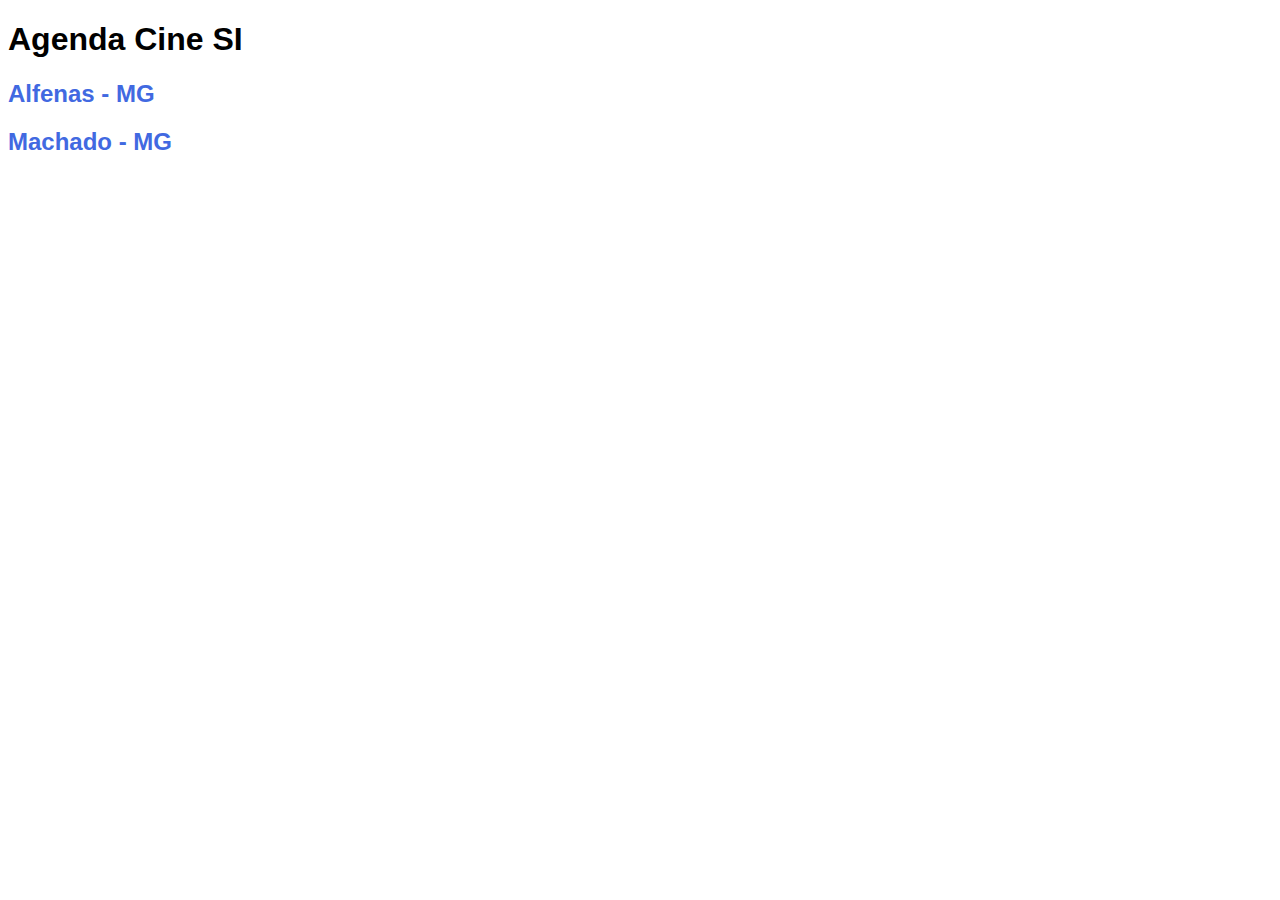
<file: projeto_cinema/index.html>
<!DOCTYPE html>
<html lang="pt-br">

<head>
    <meta charset="UTF-8">
    <meta name="viewport" content="width=device-width, initial-scale=1.0">
    <link rel="stylesheet" href="./css/style.css">
    <title>Agenda Cine SI</title>
</head>

<body>
    <h1>Agenda Cine SI</h1>
    <h2>
        <a href="./cidades/alfenas.html">Alfenas - MG</a>
    </h2>
    <h2>
        <a href="./cidades/machado.html">Machado - MG</a>
    </h2>
</body>

</html>
</file>
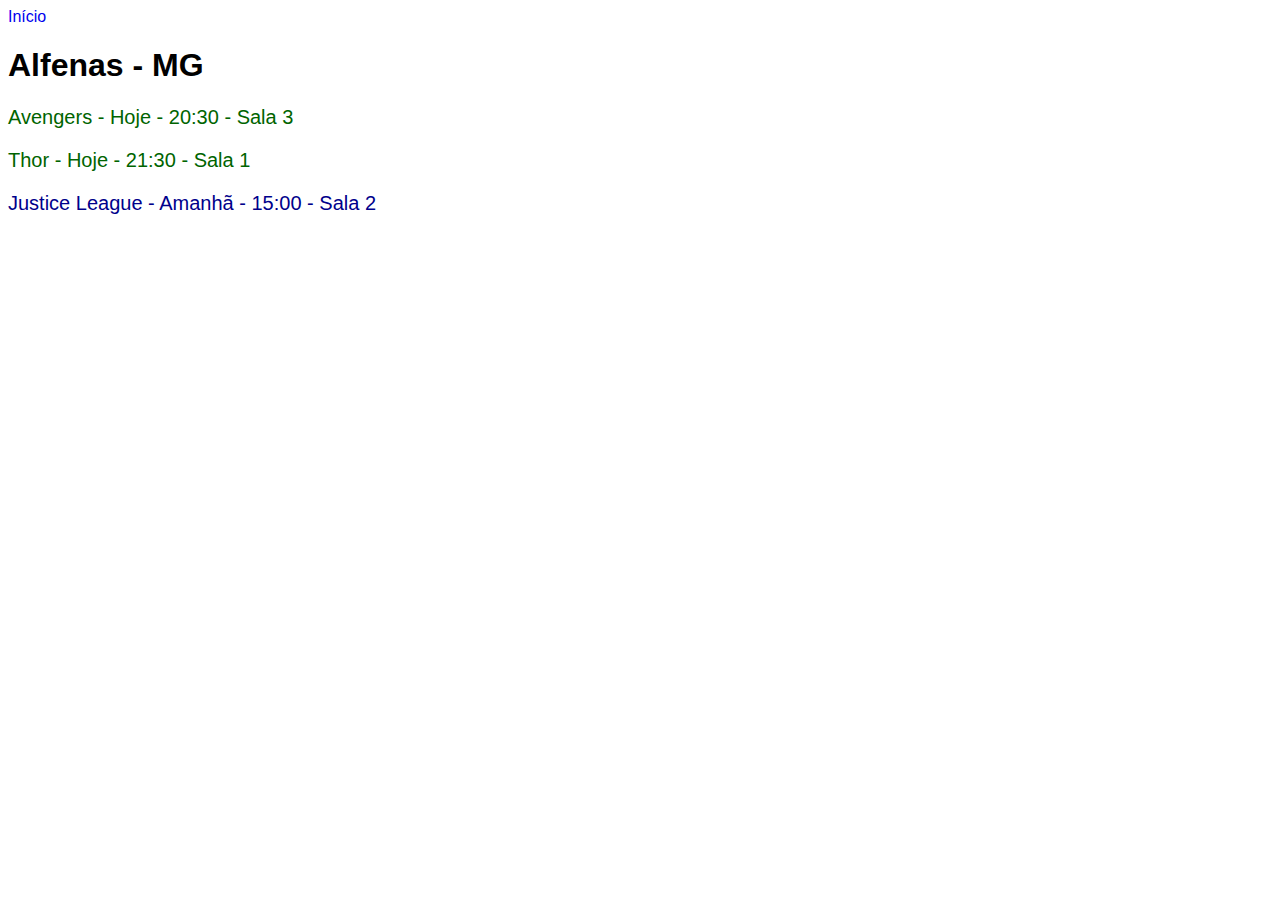
<file: projeto_cinema/cidades/alfenas.html>
<!DOCTYPE html>
<html lang="pt-br">

<head>
    <meta charset="UTF-8">
    <meta name="viewport" content="width=device-width, initial-scale=1.0">
    <link rel="stylesheet" href="../css/style.css">
    <title>Alfenas</title>
</head>

<body>
    <a href="../index.html">Início</a>
    <h1>Alfenas - MG</h1>
    <p class="today">Avengers - Hoje - 20:30 - Sala 3</p>
    <p class="today">Thor - Hoje - 21:30 - Sala 1</p>
    <p class="tomorrow">Justice League - Amanhã - 15:00 - Sala 2</p>
</body>

</html>
</file>
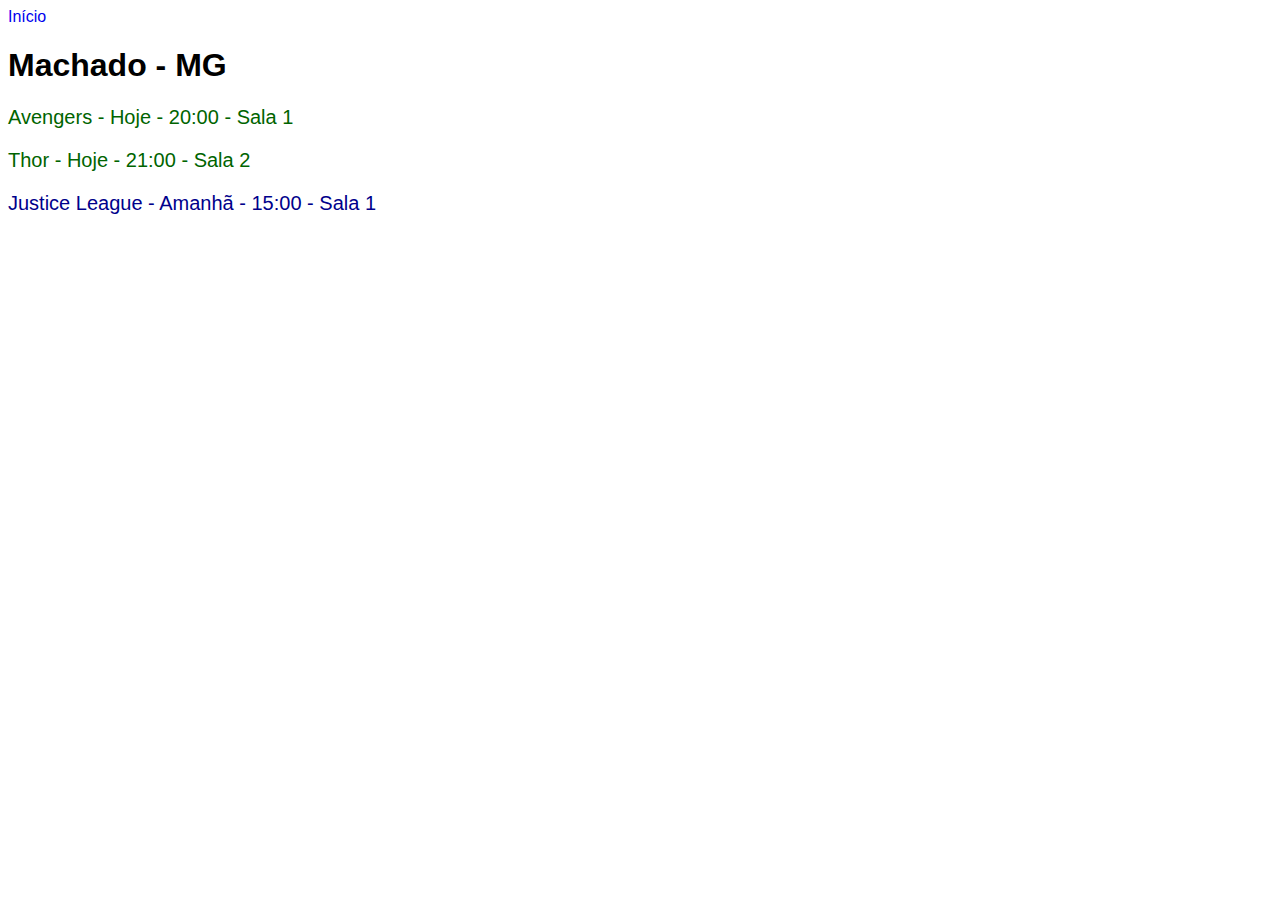
<file: projeto_cinema/cidades/machado.html>
<!DOCTYPE html>
<html lang="pt-br">

<head>
    <meta charset="UTF-8">
    <meta name="viewport" content="width=device-width, initial-scale=1.0">
    <link rel="stylesheet" href="../css/style.css">
    <title>Machado</title>
</head>

<body>
    <a href="../index.html">Início</a>
    <h1>Machado - MG</h1>
    <p class="today">Avengers - Hoje - 20:00 - Sala 1</p>
    <p class="today">Thor - Hoje - 21:00 - Sala 2</p>
    <p class="tomorrow">Justice League - Amanhã - 15:00 - Sala 1</p>
</body>

</html>
</file>
<file: projeto_cinema/css/style.css>
.today {
    color: darkgreen;
}

.tomorrow {
    color: darkblue;
}

a {
    text-decoration: none;
}

h2 a {
    color: royalblue;
}

p {
    font-size: 20px;
}

body {
    font-family: Arial;
}
</file>
